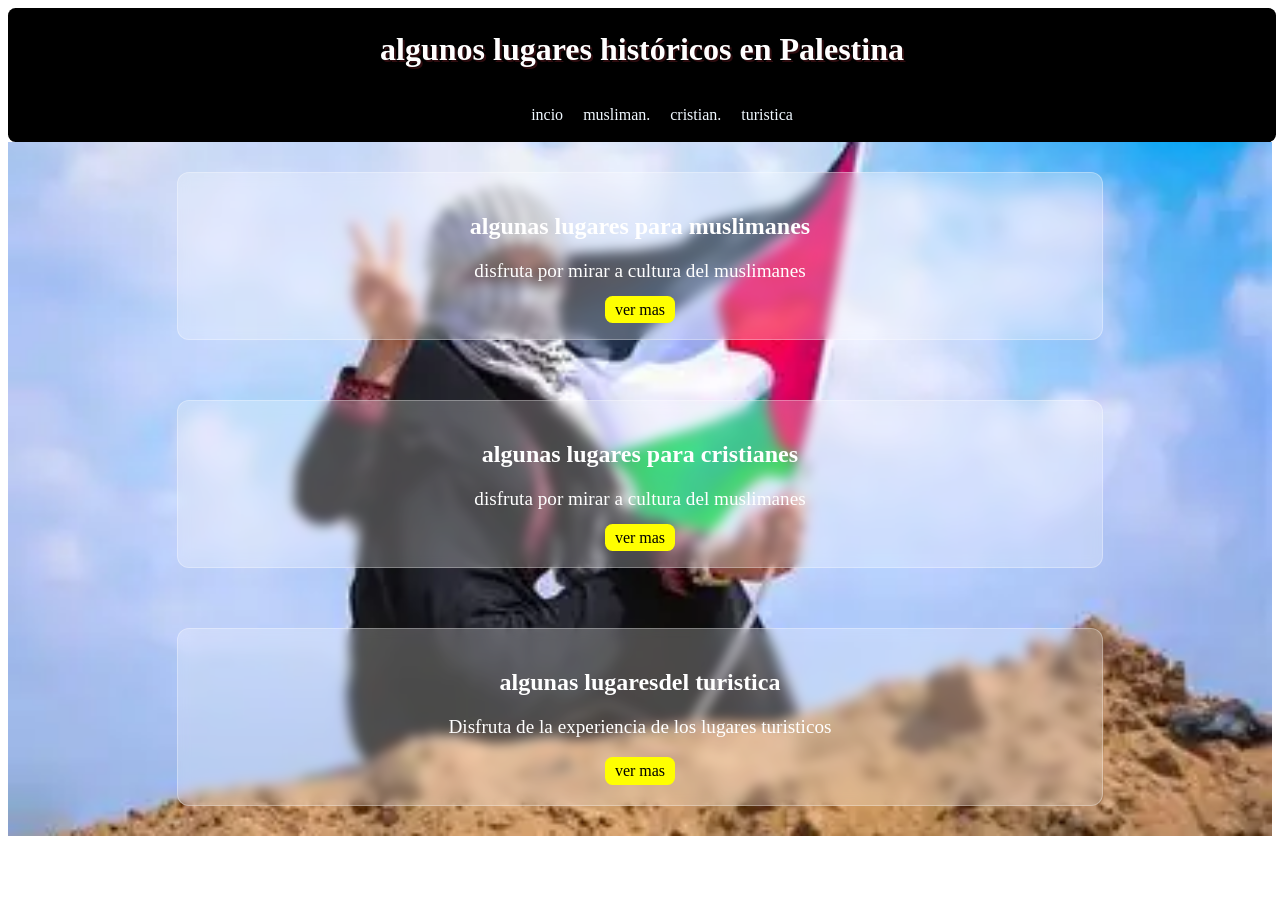
<file: index.html>
<!DOCTYPE html>
<html lang="en">
<head>
    <meta charset="UTF-8">
    <meta name="viewport" content="width=device-width, initial-scale=1.0">
    <title>cv</title>
    <link rel="icon" href="cr7.webp">
    <link rel="stylesheet" href="n.css">
</head>
<body>
    <header>
        
        <div>
       
        <h1>algunos lugares históricos en Palestina</h1>
        </div>
        <nav>
            <ul class="primera">
                <li> <a href="#incio">incio</a> </li>
                <li><a href="#musliman"> musliman.</a></li>
                <li><a href="#cristian"> cristian.</a></li>
                <li><a href ="#turistica">turistica</a></li>
            </ul>
        </nav>
        
    </header>
    <main id="incio">
<section class="musliman" id="musliman">
    
    <h1>algunas lugares para muslimanes</h1>
    <p>disfruta por mirar a cultura del muslimanes</p>
    <a href="segundo.html" class="cultura-musliman">ver mas</a>
</section>

<section class="cristian" id="cristian">
    <h1>algunas lugares para cristianes</h1>
    <p>disfruta por mirar a cultura del muslimanes</p>
    <a href="trecero.html" class="cultura-musliman">ver mas</a>


</section>
<section class="Turistica" id="turistica">
<h1>algunas lugaresdel turistica </h1>
    <p>Disfruta de la experiencia de los lugares turisticos</p>
    <a href="cuarto.html" class="torist">ver mas</a>


</section>


    </main>
</body>
    </html>
</file>
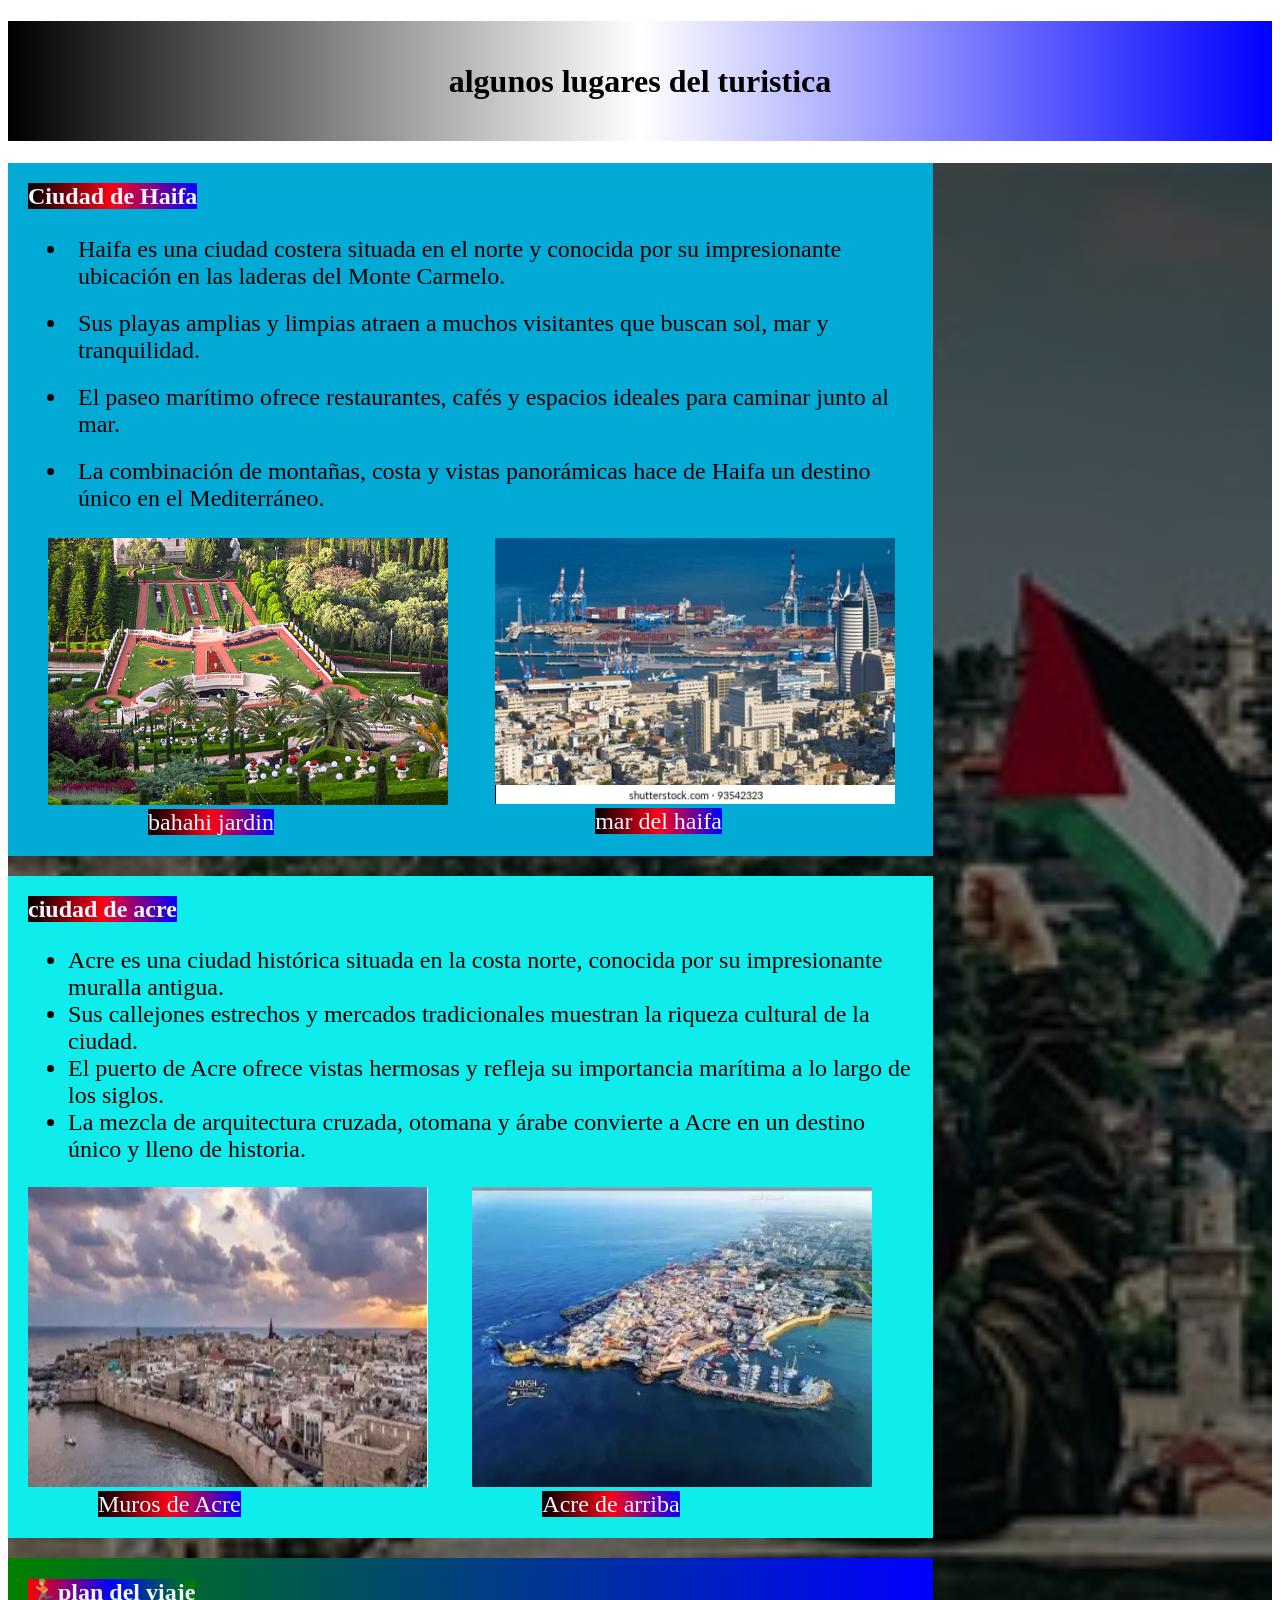
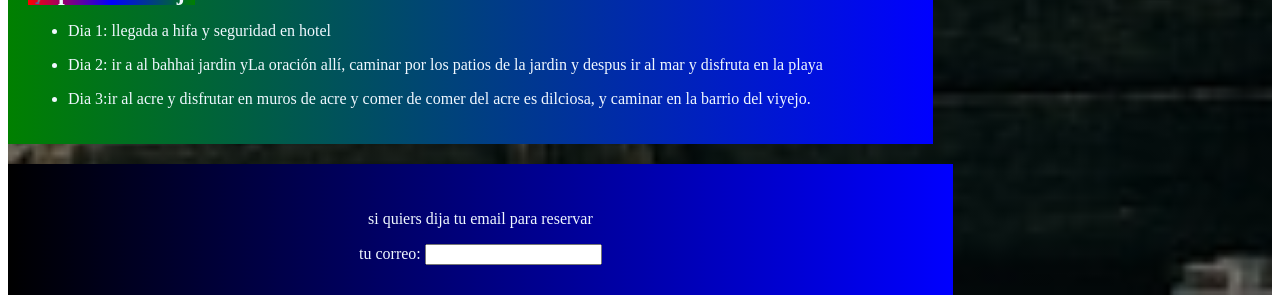
<file: cuarto.html>
<!DOCTYPE html>
<html lang="en">
<head>
    <meta charset="UTF-8">
    <meta name="viewport" content="width=device-width, initial-scale=1.0">
    <title>Document</title>
    <link rel="stylesheet" href="cuarto.css">
</head>
<body>
 
    <header>
        <h1>algunos lugares del turistica</h1>
    </header>
  <main>
    <section class="haifa" id="turistca">
    <h2>Ciudad de Haifa</h2> 
    <ul>
        <li>Haifa es una ciudad costera situada en el norte y conocida por su impresionante ubicación en las laderas del Monte Carmelo.</li>
        <li>Sus playas amplias y limpias atraen a muchos visitantes que buscan sol, mar y tranquilidad.</li>
        <li>El paseo marítimo ofrece restaurantes, cafés y espacios ideales para caminar junto al mar.</li>
        <li>La combinación de montañas, costa y vistas panorámicas hace de Haifa un destino único en el Mediterráneo.</li>

    </ul>
    <div class="foto">
        <div class="foto1">
            <img src="bahagardin.jpg">
            <p>bahahi jardin</p>
        </div>
        <div class="foto2">
            <img src="haifa1.webp">
            <p>mar del haifa</p>
        </div>

        </div>
    
    </section>
    <section class="acre">
        <h2>ciudad de acre</h2>
        <ul>
            <li>Acre es una ciudad histórica situada en la costa norte, conocida por su impresionante muralla antigua.</li>
            <li>Sus callejones estrechos y mercados tradicionales muestran la riqueza cultural de la ciudad.</li>
            <li>El puerto de Acre ofrece vistas hermosas y refleja su importancia marítima a lo largo de los siglos.</li>
            <li>La mezcla de arquitectura cruzada, otomana y árabe convierte a Acre en un destino único y lleno de historia.</li>

        </ul>
        <div class="foto">
            <div class="foto1">
            <img src="suracre1.webp">
            <p>Muros de Acre</p>
            </div>
            <div class="foto2">
                <img src="acre de arriba.webp">
                <p>Acre de arriba</p>
            </div>
        </div>
    </section>
    <section class="llegada">
        <h2>plan del viaje</h2>
        <ul>
        <li><p>Dia 1: llegada a hifa y seguridad en hotel </p></li>
        <li><p>Dia 2: ir a al bahhai jardin yLa oración allí, caminar por los patios de la jardin y despus ir al mar y disfruta en la playa </p></li>
        <li><p>Dia 3:ir al acre y disfrutar en  muros de acre  y comer de comer del acre es dilciosa, y caminar en la barrio del viyejo. </p></li>
   
        </ul>
    </section>
   <footer>
   <p>si quiers dija tu email para reservar</p>
    <form action="https://formspree.io/f/manppbok" method="post">
    <label>
        tu correo:
        <input type="email"method="post">
    </label>


    </form>
</footer>
</main>
</body>
</html>
</file>
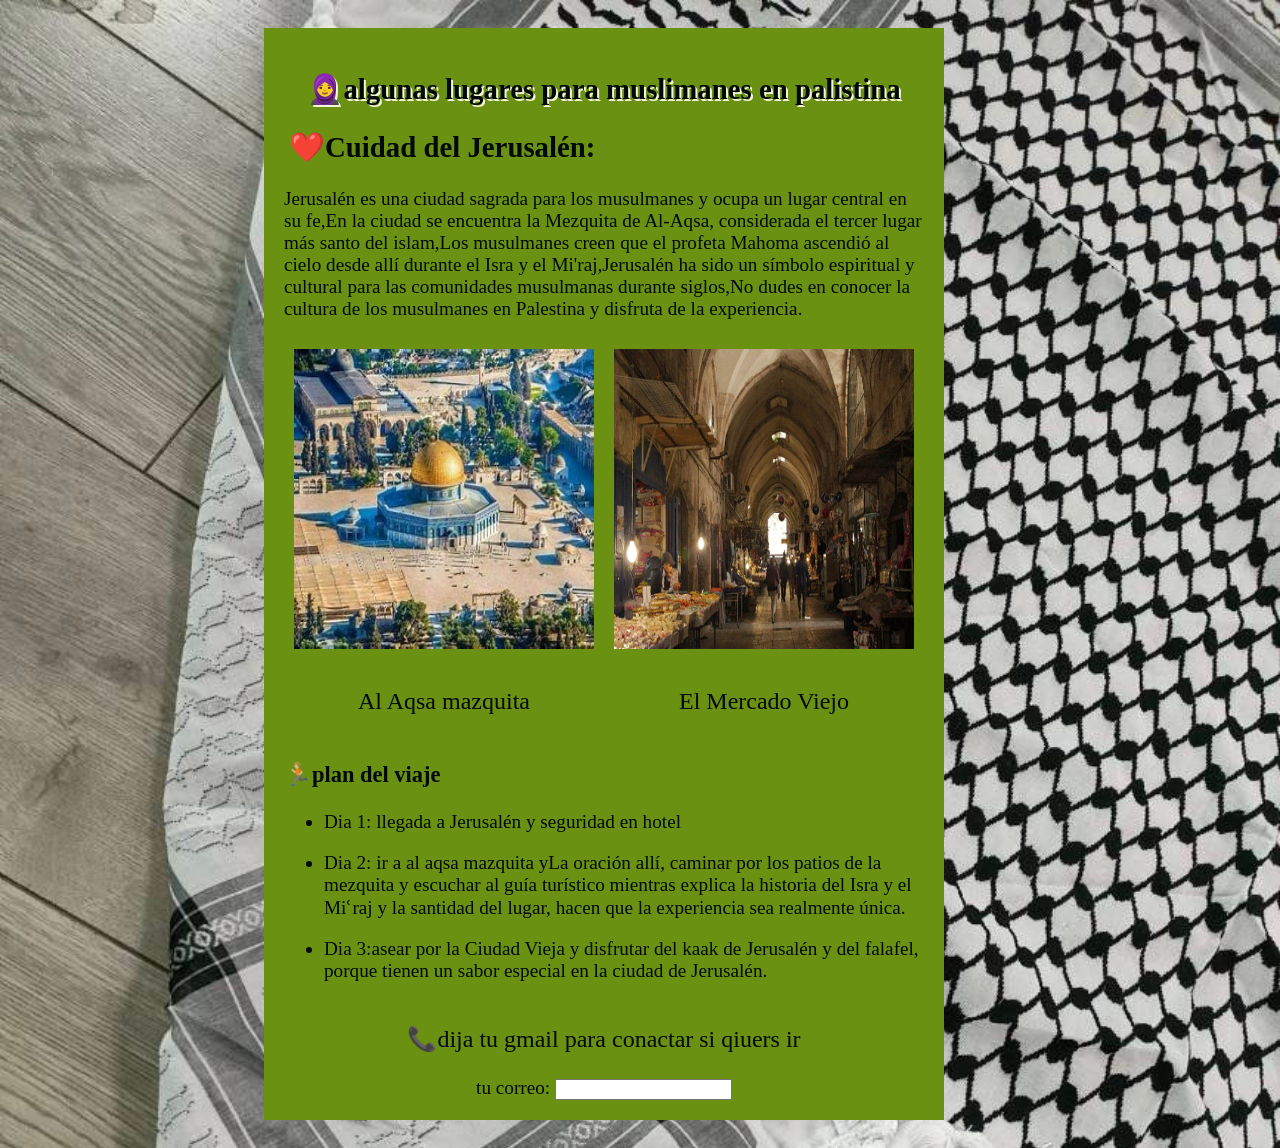
<file: segundo.html>
<!DOCTYPE html>
<html lang="en">
<head>
    <meta charset="UTF-8">
    <meta name="viewport" content="width=device-width, initial-scale=1.0">
    <title>Document</title>
    <link rel="stylesheet" href="segundo.css">
</head>

<body>
    <div class="todo">
    <main>
     <section class="primera">
    <h1 class="primera1">algunas lugares para muslimanes en palistina</h1>
    <h2 class="primera12">Cuidad del Jerusalén:</h2>
    <p class="primera13">
    Jerusalén es una ciudad sagrada para los musulmanes y ocupa un lugar central en su fe,En la ciudad se encuentra la Mezquita de Al-Aqsa, considerada el tercer lugar más santo del islam,Los musulmanes creen que el profeta Mahoma ascendió al cielo desde allí durante el Isra y el Mi'raj,Jerusalén ha sido un símbolo espiritual y cultural para las comunidades musulmanas durante siglos,No dudes en conocer la cultura de los musulmanes en Palestina y disfruta de la experiencia. 

    </p>
     </section>
     <section class="segundo">
<div>
<img src="aqsa.jpeg" alt="foto" class="segundo1">
<p class="segundo12">Al Aqsa mazquita</p>
</div>
<div>
<img src="balda" class="segundo13">
<p class="segundo14">El Mercado Viejo</p>
</div>
     </section>
     <section class="trecero">
<h3 class="trecero1">plan del viaje</h3>
<ul class="trecero12">
<li><p>Dia 1: llegada a Jerusalén y seguridad en hotel </p></li>
<li><p>Dia 2: ir a al aqsa mazquita yLa oración allí, caminar por los patios de la mezquita y escuchar al guía turístico mientras explica la historia del Isra y el Miʿraj y la santidad del lugar, hacen que la experiencia sea realmente única. </p></li>
<li><p>Dia 3:asear por la Ciudad Vieja y disfrutar del kaak de Jerusalén y del falafel, porque tienen un sabor especial en la ciudad de Jerusalén. </p></li>
   </ul> 
</section>
    </main>
    <footer>
        <p>dija tu gmail para conactar si qiuers ir</p>
        <form action="https://formspree.io/f/manppbok" method="post">
            <label>
                tu correo:
                <input type="email" name="correo">
            </label>
        </form>
    </footer>
    </div>
</body>
</html>
</file>
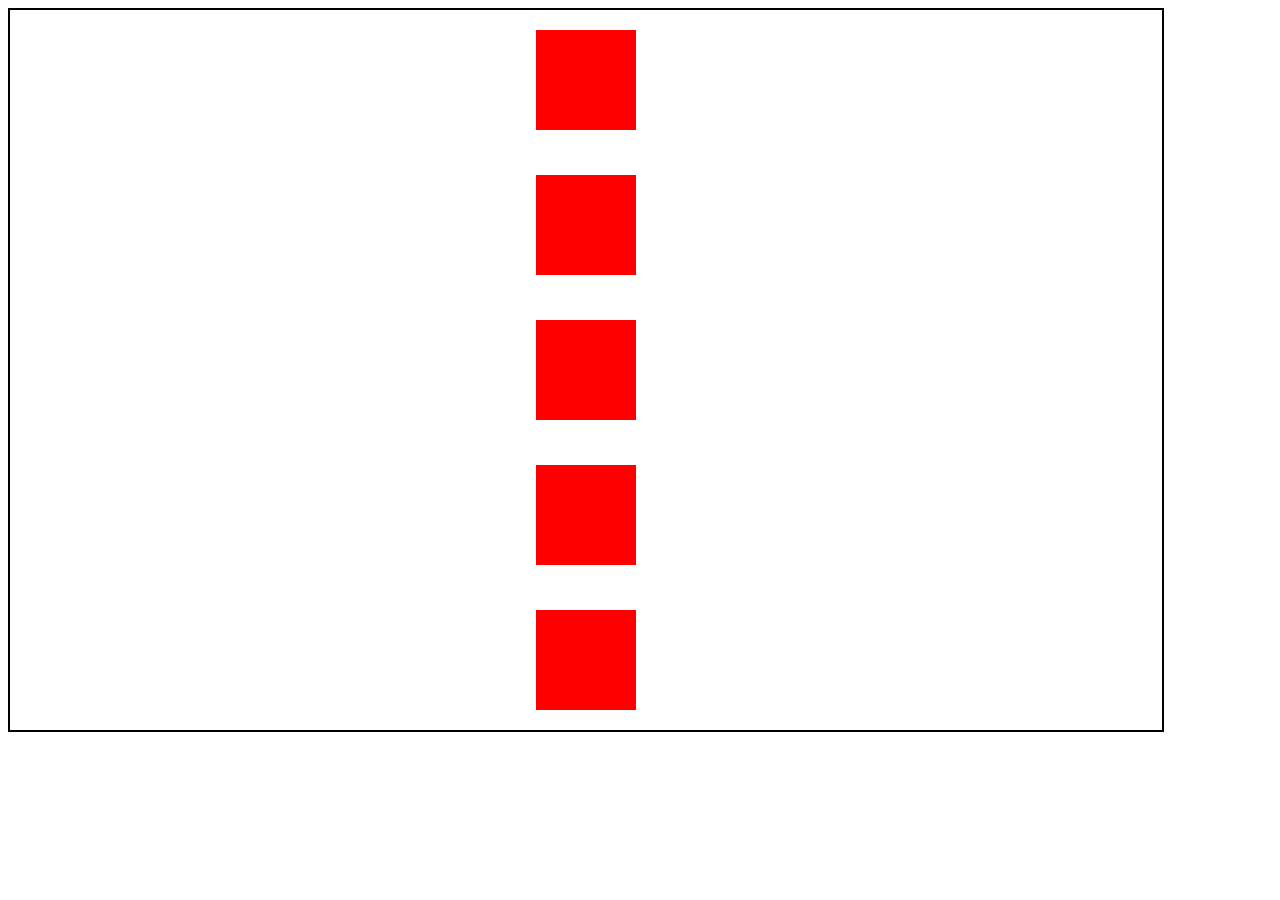
<file: tacrib.html>
<!DOCTYPE html>
<html lang="en">
<head>
    <meta charset="UTF-8">
    <meta name="viewport" content="width=device-width, initial-scale=1.0">
    <title>Document</title>
    <style>
        
        .padre{width: 90vw;
            height: 80vh;
            border: 2px solid black;
            display:flex;
            gap: 5px;
            flex-wrap: wrap;
           flex-direction:column;
             justify-content: space-around;
             align-content:space-evenly
             
       
           

        }
       .padre div{
        background-color: red;
        height: 100px;
        width: 100px;
       
        
       }
        
      

    
        
            
        
    </style>
</head>
<body>
    <div class="padre">
        <div></div>
        <div ></div>
        <div ></div>
        <div></div>
        <div></div>
        
        
    
    </div>
</body>
</html>
</file>
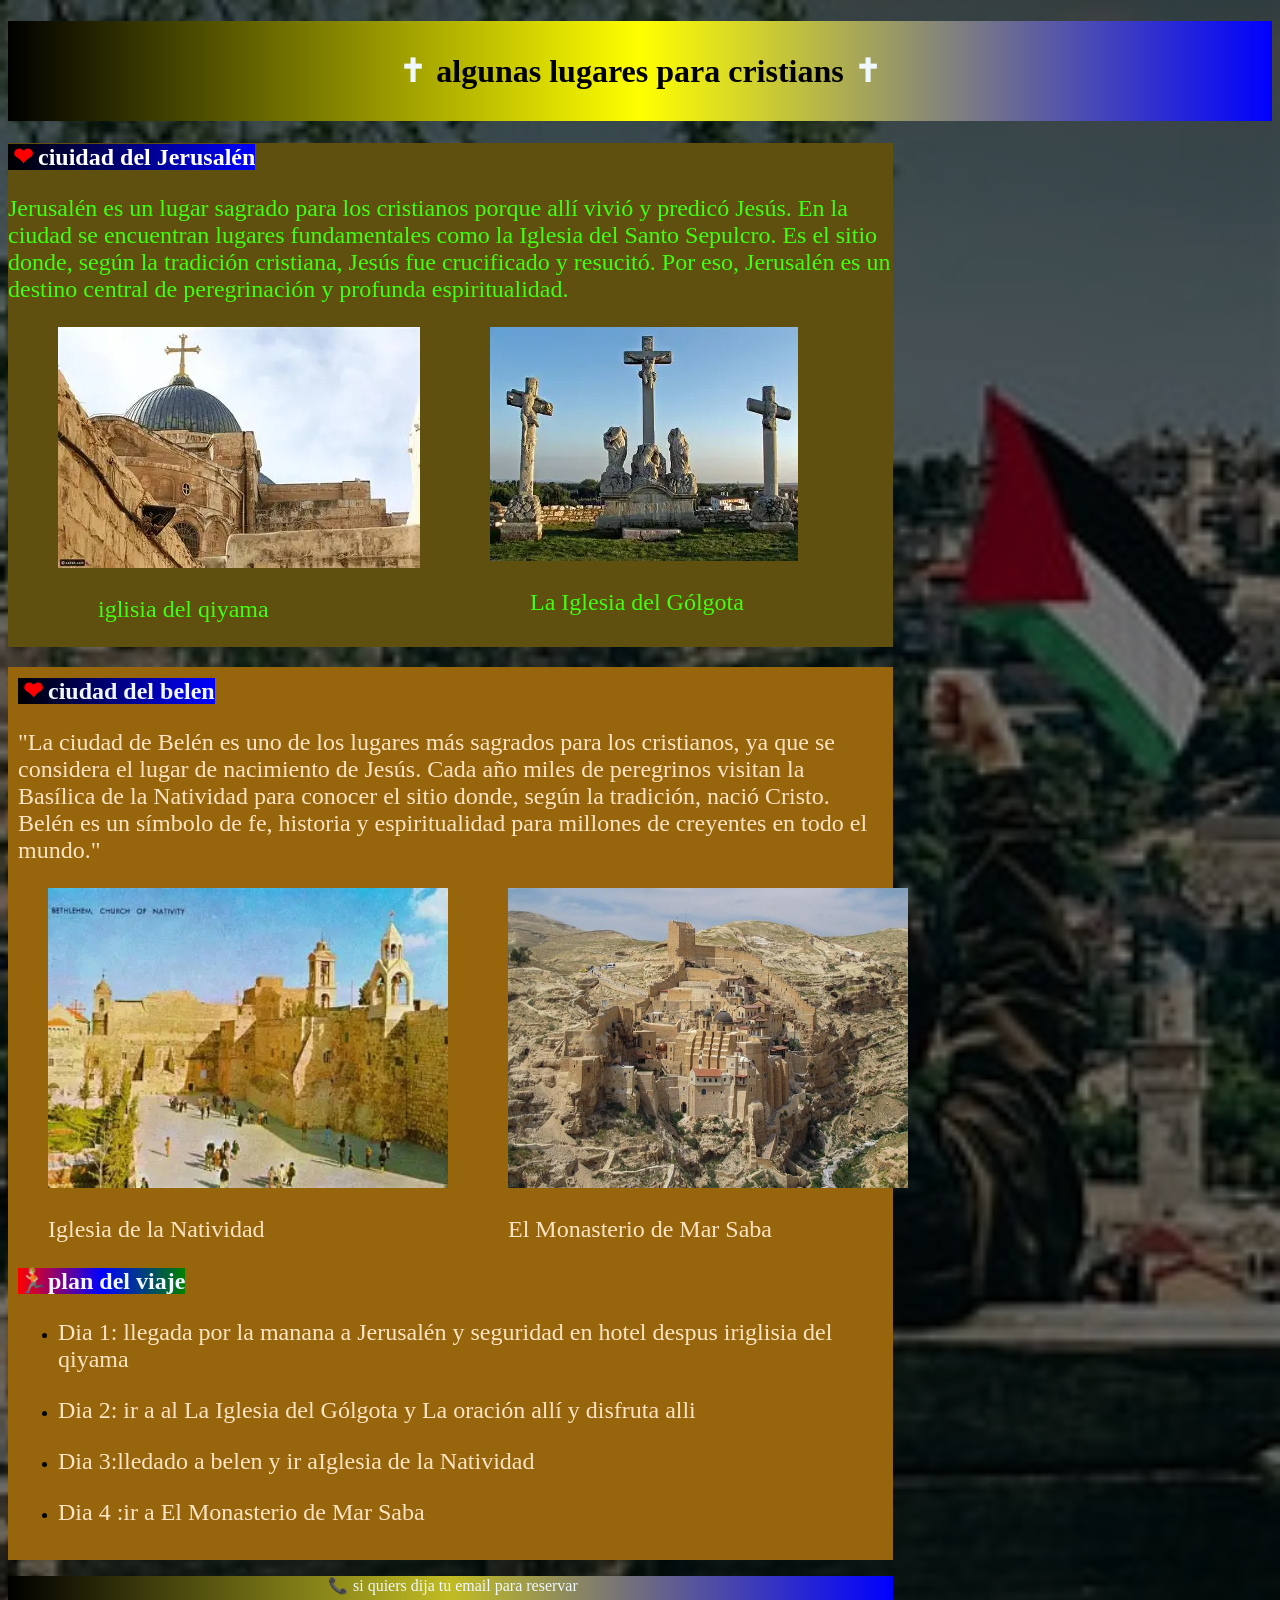
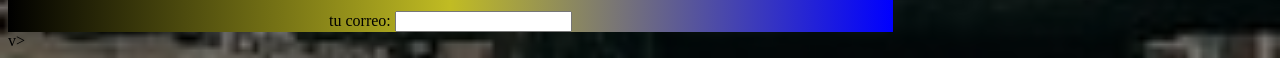
<file: trecero.html>
<!DOCTYPE html>
<html lang="en">
<head>
    <meta charset="UTF-8">
    <meta name="viewport" content="width=device-width, initial-scale=1.0">
    <title>Document</title>
    <link rel="stylesheet" href="trecero.css">
</head>
<body>
   <header>        
    <h1 class="primera1">algunas lugares para cristians</h1>

</header>
    <main>
    
        <div class="primera" id="cristian">
        <h2 class="primera12">ciuidad del Jerusalén</h2>
        <p class="primera13">Jerusalén es un lugar sagrado para los cristianos porque allí vivió y predicó Jesús.
En la ciudad se encuentran lugares fundamentales como la Iglesia del Santo Sepulcro.
Es el sitio donde, según la tradición cristiana, Jesús fue crucificado y resucitó.
Por eso, Jerusalén es un destino central de peregrinación y profunda espiritualidad.</p>
<div class="primera14">
    <div class="primera15">
        <img src="iglisiaqiyama.webp">
        <p>iglisia del qiyama </p>
        </div>
        <div class="primera16">
            <img src="IglesiaGólgota.webp">
            <p>La Iglesia del Gólgota</p>
        </div>
</div>
</div>

<div class="segundo">
    <h2 class="segundo1">ciudad del belen</h2>
    <p class="segundo12">"La ciudad de Belén es uno de los lugares más sagrados para los cristianos, ya que se considera el lugar de nacimiento de Jesús. Cada año miles de peregrinos visitan la Basílica de la Natividad para conocer el sitio donde, según la tradición, nació Cristo. Belén es un símbolo de fe, historia y espiritualidad para millones de creyentes en todo el mundo."</p>
    <div class="segundo13">
        <div class="segundo14">
            <img src="iglisianatividad.webp">
            <p>Iglesia de la Natividad</p>
        </div>
        <div>
            <img src="MonasterioMarSaba.jpg">
            <p>El Monasterio de Mar Saba</p>
        </div>
    </div>
    <div class="segundo15">
        <h2>plan del viaje</h2>
        <ul>
            <li><p>Dia 1: llegada por la manana a Jerusalén y seguridad en hotel despus iriglisia del qiyama  </p></li>
            <li><p>Dia 2: ir a al La Iglesia del Gólgota y La oración allí y disfruta alli</p></li>
            <li><p>Dia 3:lledado a belen y ir aIglesia de la Natividad</p></li>
            <li><p>Dia 4 :ir a El Monasterio de Mar Saba</p></li>
        </ul>
    </div>
</div>
<footer>
   <p>si quiers dija tu email para reservar</p>
    <form action="https://formspree.io/f/manppbok" method="post">
    <label>
        tu correo:
        <input type="email"method="post">
    </label>


    </form>
</footer>
    
</div>
    
   </main>
</body>
</html>v>
</file>
<file: n.css>
header{background-color: rgb(0, 0, 0);
    position: relative;
    z-index: 3;
display: flex;
justify-content: space-between;
align-items: center;
padding: 20px;
flex-direction: column;
width: 100%;
padding: 2px;
border-radius: 2mm;}
header h1{display: flex; 
justify-content: center;
text-shadow:2px 2px rgb(47, 12, 15);
color: rgb(255, 255, 255);}

header img{width: 80px;
position: absolute;
height: 100px;}

.primera
{display: flex;
gap: 20px;
}
main
{display: flex;
justify-content: center;
align-items: center;
flex-direction: column;
}
    
.musliman
{
    background-color: dimgray;
width: 70%;
overflow: auto;
margin:30px 0 15px 0 ;
border-radius:3mm;
height: 60%;
padding: 20px;
text-align: center;
transition: all 0.3s ease;
}

.cultura-musliman{background-color: yellow;
color: black;
padding: 5px 10px;
border-radius: 2mm;}
.musliman:hover{transform: translateY(-5px);}

.cultura-musliman:hover {color: darkslategrey;
background-color: rgb(13, 171, 171);}
.cristian{background-color: rgb(105, 105, 105);
width: 70%;
margin: 30px 0 15px 0;
border-radius: 3mm;
padding: 20px;
text-align: center;
transition: all 0.3s ease;}
.cristian:hover{transform: translateY(-5px);}
.Turistica{background-color: dimgray;
width: 70%;
margin: 30px 0 15px 0;
border-radius: 3mm;
padding: 20px;
text-align: center;
transition: all 0.3s ease;}
.Turistica:hover{transform: translateY(-5px);}
.torist{
background-color: yellow;
color: black;
border-radius: 2mm;
padding:5px 10px ;
display: inline-block;}
.torist:hover{color: darkslategrey;
background-color: rgb(13, 171, 171);}
nav a:hover{color: yellow;}
p{font-size: larger;}
a{text-decoration: none;
color: aliceblue;}

header{position: sticky;
top: 0;}
main {background-image: url(palistina2.webp);
background-position: center;
background-repeat: no-repeat;
background-size: cover;
position: relative;
}
.musliman,.cristian,.Turistica{
    background: rgba(255, 255, 255, 0.25);
    backdrop-filter: blur(6px);
    border-radius: 12px;
    border: 1px solid rgba(255, 255, 255, 0.3);
    width: 70%;
    padding: 20px;
    margin: 30px 0;
    text-align: center;
    color: white;
}
</file>
<file: cuarto.css>
header{position: sticky;
top: 0;}
header h1{background:linear-gradient(to right,black,white,blue);
height: 120px;
text-align: center;
display: flex;
justify-content: center;
align-items: center;
}
.haifa{background-color: rgb(1, 171, 213);
width: 70%;
padding: 20px;}
.haifa h2{background: linear-gradient(to right,black,rgb(255, 0, 21),blue);
display: inline;
color: aliceblue;}
.haifa li {font-size:x-large ;
padding: 10px;
color: rgb(0, 0, 0);}
.haifa p {font-size: x-large;margin-left: 100px;}
.haifa .foto{display: flex;gap: 30px;
padding-left: 20px;}
.haifa img{width: 400px;
}
.haifa p {
background: linear-gradient(to right,black,rgb(255, 0, 21),blue);
color: aliceblue;
display: inline;}
.acre h2{background: linear-gradient(to right,black,rgb(255, 0, 21),blue);
color: aliceblue;
display: inline;}
.acre{margin-top: 20px;
background-color: rgb(14, 236, 236);
padding: 20px;
width: 70%;}
.acre ul{font-size: x-large;}

.acre .foto{display: flex;}
.acre .foto p {background: linear-gradient(to right,black,rgb(255, 0, 21),blue);
 
color: aliceblue;margin-left: 70px; }
.acre img{width: 400px;height: 300px;}
.acre p{display: inline;font-size: x-large;}
.llegada{width: 70%;
background:linear-gradient(to right,green,blue);
color: aliceblue;
padding: 20px;margin-top: 20px;

}
footer{
padding: 30px;
background: linear-gradient(to right,black,blue);
margin-top: 20px;
color: aliceblue;
transition: 0.3s ease;}
footer p{text-align: center;}
footer {text-align: center;width: 70%;
}
footer:hover{transform: translateX(20px);
transform: scale(1,2);
}
footer p:hover{color: chartreuse;}
footer label:hover{color: rgb(139, 34, 34);}
footer label input:focus{color: chocolate;
background-color: chartreuse;}
main{background:linear-gradient(rgba(0,0,0,0.5), rgba(0,0,0,0.5)),
    url(backcuarto1.jpeg);
background-repeat: no-repeat;
background-size: cover;
}
.llegada h2{background: linear-gradient(to right,red,blue,green);
    display: inline;color:aliceblue}
    .llegada h2::before{content: "🏃🏼";}
</file>
<file: segundo.css>
body{display: flex;
    justify-content: center;
    align-content: center;
    
    height: 100%;
    width: 60%;
    

    
padding: 20px;
background-color: dimgray;
background-image: url(kofia1.jpg);
background-repeat: no-repeat;
background-size: cover;

}
.todo{
   display: flex;
    /*justify-content: center;
    align-items: center;*/
    flex-direction: column;
    margin-left: 50%;
    

}

    .primera h1{text-align: center;
    text-shadow: 2px 2px beige;
    transition:  .5s ease;}
    .primera h1:hover{
        transform: scale(2);
        transform:translateX(10px);
    }
     .primera h1::before {content: "🧕";}
     .primera12:before {content:"❤️";}

    .primera12{margin-left: 5px;}

    .primera13{overflow-y: auto;}

    .todo{background-color: rgb(107, 145, 18);
    color: rgb(0, 9, 7);
font-size: larger;
padding: 20px;
}

.segundo{display: flex;
text-align: center;}
.segundo img{width: 300px;
height: 300px;
margin: 10px;}
.segundo p{font-size:x-large;}
.trecero1:before{content: "🏃🏼";}
footer p:before{content: "📞";}
footer p{font-size: x-large;}
 label:hover{color: aqua;}
 label input:focus{background-color: rgb(80, 240, 255);}
 footer{text-align: center;}
</file>
<file: trecero.css>
header{position: sticky;
top: 0;}

.primera1{text-align: center;
    display: flex;
    flex-wrap: wrap;
    justify-content: center;
    align-items: center;
background:linear-gradient(to right,black,yellow,blue);
height:100px;
}
.primera1::before{content: "✝";
margin-right: 10px;
color: aliceblue;
}
.primera1::after{content: "✝";
margin-left: 10px;
color: aliceblue;
}
.primera12{background:linear-gradient(to right,black,blue);
color:white;
display: inline;}
.primera12::before{content: "❤";
color: red;
margin: 5px;}
body{position: relative;
    background: 
    linear-gradient(rgba(0,0,0,0.5), rgba(0,0,0,0.5)),
    url(fototrecero1.jpeg);
  background-size: cover;
  background-position: center;}
main{width: 70%;
height: auto;



flex-direction: column;}
.primera{background-color: rgb(96, 80, 15);}
.primera p{font-size: x-large;
color: rgb(64, 255, 16);}
.primera14{display: flex;
    gap: 20px;
    width: 50px;
}
.primera14 div {margin-left: 50px;}
.primera14 p{margin-left: 40px;}
.segundo
{background-color: rgb(151, 102, 12);
margin-top: 20px;
padding: 10px;}
.segundo1::before
{content: "❤";
color: red;
margin: 5px;}
.segundo1{background:linear-gradient(to right,black,blue);
color: aliceblue;
display: inline;}
.segundo13{display: flex;
 gap: 30px;}
.segundo13 img{width: 400px;
height: 300px;}
.segundo13 div{margin-left: 30px;}
.segundo p{color: bisque;
font-size: x-large;}
footer{text-align:center;
background: linear-gradient(to right,black,rgb(193, 188, 35),blue);
transition: 0.3s ease;}
footer p{color: aliceblue;}
footer:hover{transform:translateX(20px) ;
transform: scale(1.2);}
footer label:hover{color: chartreuse;}
footer label input:focus-visible{color: rgb(255, 0, 34);}
footer p::before{content: "📞";
margin: 5px;}
.segundo15 h2{background: linear-gradient(to right,red,blue,green);
    display: inline;color:aliceblue}
.segundo15 h2::before{content: "🏃🏼";}
</file>
